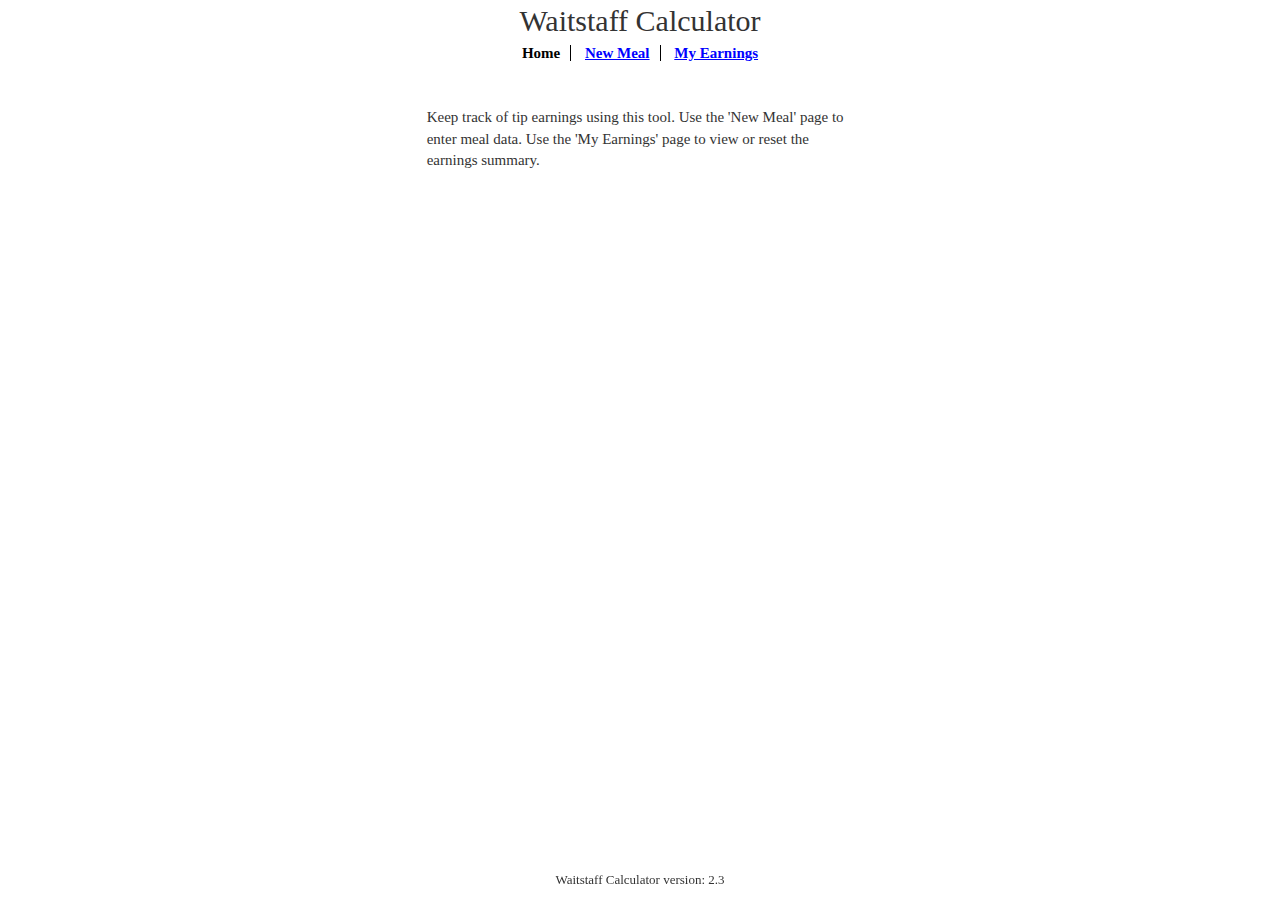
<file: index.html>
<!DOCTYPE html>
<html lang="en">
<head>
	<title>Waiter Earnings Calculator</title>
	<script type="text/javascript" src="./app/bower_components/angular/angular.min.js"></script>
	<link rel="stylesheet" href="./app/bower_components/bootstrap/dist/css/bootstrap.min.css">
	<link rel="stylesheet" href="./css/main.css">
	<meta charset="UTF-8">
</head>
<header>Waitstaff Calculator</header>
<body ng-app="myApp" ng-controller="CalcCtrl">
	<div class="col-xs-8 col-xs-offset-2 col-md-4 col-md-offset-4 container-fluid">
		<div class="text-center">
		<nav>
			<a class="verticalLine paddedLeftRight" ng-class="{active: isPath('/')}" href="#/">Home</a>
			<a class="verticalLine paddedLeftRight" ng-class="{active: isPath('/newMeal')}" href="#/newMeal">New Meal</a>
			<a class="paddedLeftRight" ng-class="{active: isPath('/myEarnings')}" href="#/myEarnings">My Earnings</a>
		</nav>
			<br><br>
		</div>
		<div class="animate-view-container">
			<div ng-view class="animate-view"></div>
		</div>
	</div>
	<script type="text/javascript" src="./app/bower_components/angular-route/angular-route.min.js"></script>
	<script type="text/javascript" src="./app/bower_components/angular-animate/angular-animate.min.js"></script>
	<script type="text/javascript" src="./scripts/myApp.js"></script>
</body>
<footer class="version">
	<br>Waitstaff Calculator version: {{version}}
</footer>
</html>
</file>
<file: css/main.css>
body {
  background-color: white;
  font-family: "Comic Sans MS", serif;
  font-size: 150%;
}
header {
  font-size: 200%;
  text-align: center;
}
footer {
  font-size: small;
  text-align: center;
}
a {
  text-decoration: underline;
  color: blue;
  font-weight: bold;
}
a.active {
  text-decoration: none;
  pointer-events: none;
  cursor: default;
  color: black;
}
hr {
  border-color: black;
  margin-top: 5px;
  margin-bottom: 5px;
}
.indent {
  padding-left: 10px;
}
.row {
  margin-left: 0px;
  margin-right: 0px;
}
.bottomBorder {
  border-bottom: solid black;
}
.lineItems {
  font-size: 70%;
  padding-left: 0px;
  padding-right: 0px;
  padding-top: 5px;
  padding-bottom: 5px;
}
.submitCancel {
  vertical-align: middle;
}
.notValid {
  font-weight: bold;
  color: red;
  font-size: 125%;
}
.inputValid {
  font-size: 125%;
  font-weight: bold;
  color: green;
}
.missing {
  color: red;
}
.border {
  border-width: 2px;
  border-top: solid black;
  border-right: solid black;
  border-bottom: solid black;
  border-left: solid black;  
}
.col-md-6 {
  padding-left: 0px;
  padding-right: 0px;
}
.col-md-8 {
  padding-left: 0px;
  padding-right: 0px;
}.col-md-4 {
  padding-left: 0px;
  padding-right: 0px;
}
.verticalLine {
  border-right: thin solid black;
}
.paddedLeftRight {
  padding-right: 10px;
  padding-left: 10px;
}
.version {
  position: fixed;
  bottom: 0;
  padding-bottom: 10px;
    display: block;
    width: 100%;
  text-align: center;
}
.animate-view-container { position:relative; min-height: 100%; }
.animate-view.ng-enter,
.animate-view.ng-leave {
    transition:0.3s linear all;
    position:absolute;
    top:0;
    left:0;
    right:0;
    bottom:0;
}
.animate-view.ng-enter { opacity:0; }
.animate-view.ng-enter.ng-enter-active { opacity:1; }
.animate-view.ng-leave { opacity:1; }
.animate-view.ng-leave.ng-leave-active { opacity:0; }
/* <--- For debugging remove asterisk.
* {
  outline: 1px solid orange;
}
</file>
